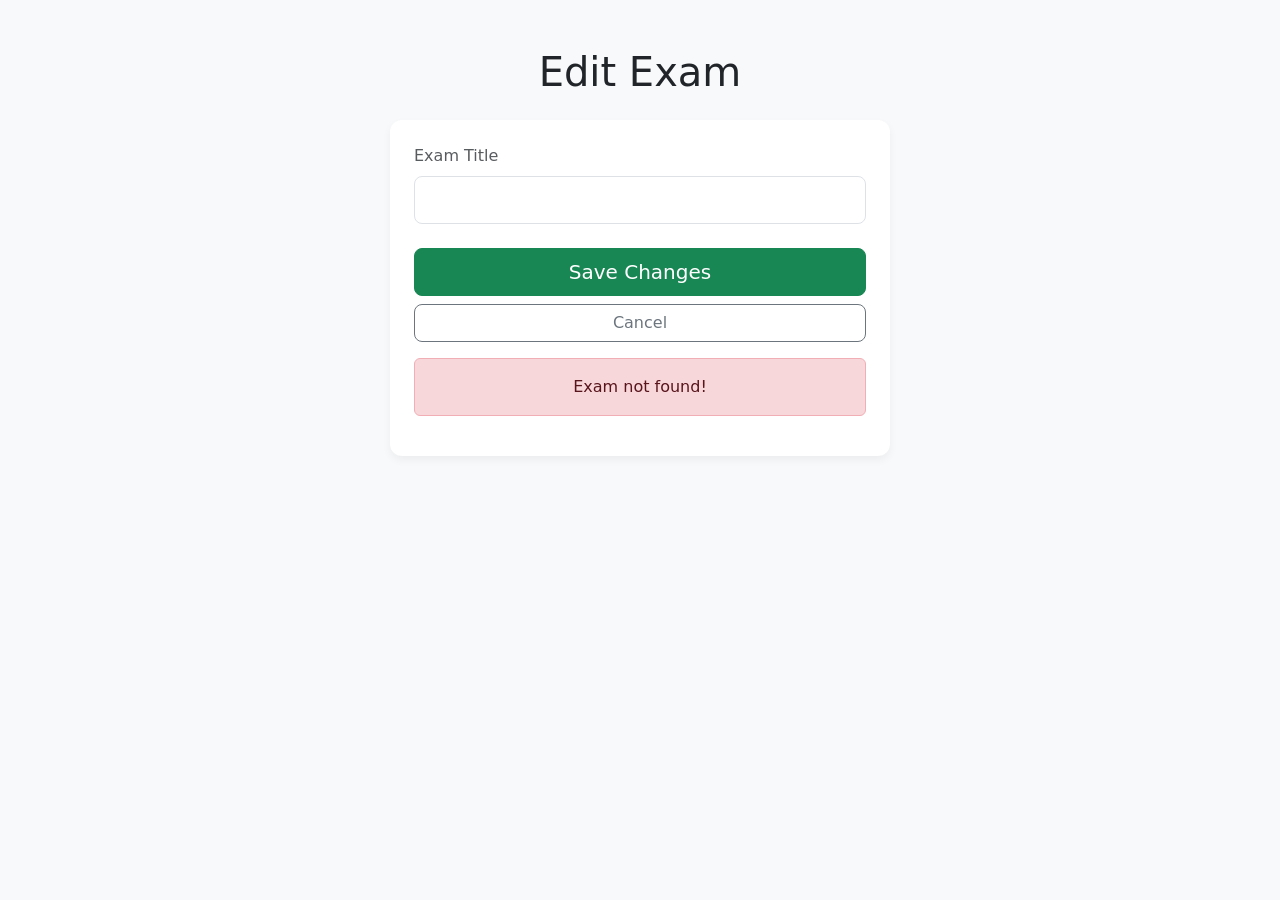
<file: edit-exam.html>
<!DOCTYPE html>
<html lang="en">

<head>
    <meta charset="UTF-8">
    <title>Edit Exam - Alon Kreisberger</title>
    <link href="https://cdn.jsdelivr.net/npm/bootstrap@5.3.3/dist/css/bootstrap.min.css" rel="stylesheet">
    <link rel="stylesheet" href="css/style.css">
</head>

<body class="bg-light">

    <div class="container py-5">
        <h1 class="text-center mb-4">Edit Exam</h1>

        <div class="card mx-auto" style="max-width: 500px;">
            <div class="card-body p-4">

                <div class="mb-3">
                    <label class="form-label text-muted">Exam Title</label>
                    <input id="editExamTitle" type="text" class="form-control form-control-lg">
                </div>

                <div id="editQuestionsList" class="mb-4">
                </div>

                <div class="d-grid gap-2">
                    <button id="saveChangesBtn" class="btn btn-success btn-lg">Save Changes</button>
                    <a href="teacher.html" class="btn btn-outline-secondary">Cancel</a>
                </div>

                <div id="editMessage" class="mt-3 text-center"></div>

            </div>
        </div>
    </div>

    <script type="module" src="js/edit-exam.js"></script>
</body>

</html>
</file>
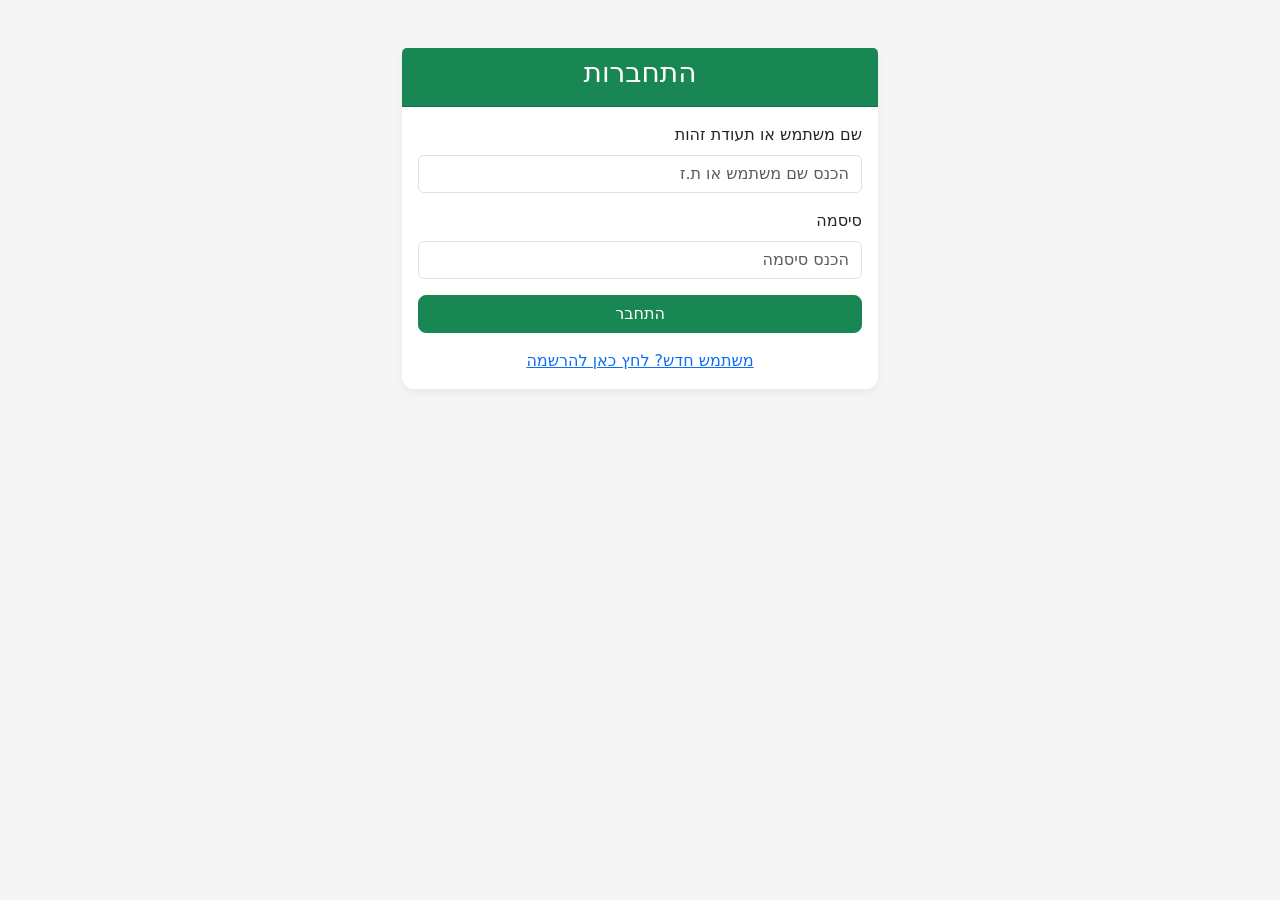
<file: login.html>
<!DOCTYPE html>
<html lang="he" dir="rtl">

<head>
    <meta charset="UTF-8">
    <title>התחברות - מערכת מבחנים</title>
    <link href="https://cdn.jsdelivr.net/npm/bootstrap@5.3.3/dist/css/bootstrap.min.css" rel="stylesheet">
    <link rel="stylesheet" href="css/style.css">
</head>

<body>
    <div class="container py-5" style="max-width: 500px;">
        <div class="card">
            <div class="card-header bg-success text-white text-center">
                <h3>התחברות</h3>
            </div>
            <div class="card-body">
                <form id="loginForm">
                    <div class="mb-3">
                        <label class="form-label">שם משתמש או תעודת זהות</label>
                        <input type="text" id="usernameInput" class="form-control" required
                            placeholder="הכנס שם משתמש או ת.ז">
                    </div>
                    <div class="mb-3">
                        <label class="form-label">סיסמה</label>
                        <input type="password" id="passwordInput" class="form-control" required
                            placeholder="הכנס סיסמה">
                    </div>
                    <button type="submit" class="btn btn-success w-100 mb-3">התחבר</button>
                    <div id="messageBox"></div>
                </form>
                <div class="text-center">
                    <a href="register.html">משתמש חדש? לחץ כאן להרשמה</a>
                </div>
            </div>
        </div>
    </div>
    <script type="module" src="js/login.js"></script>
</body>

</html>
</file>
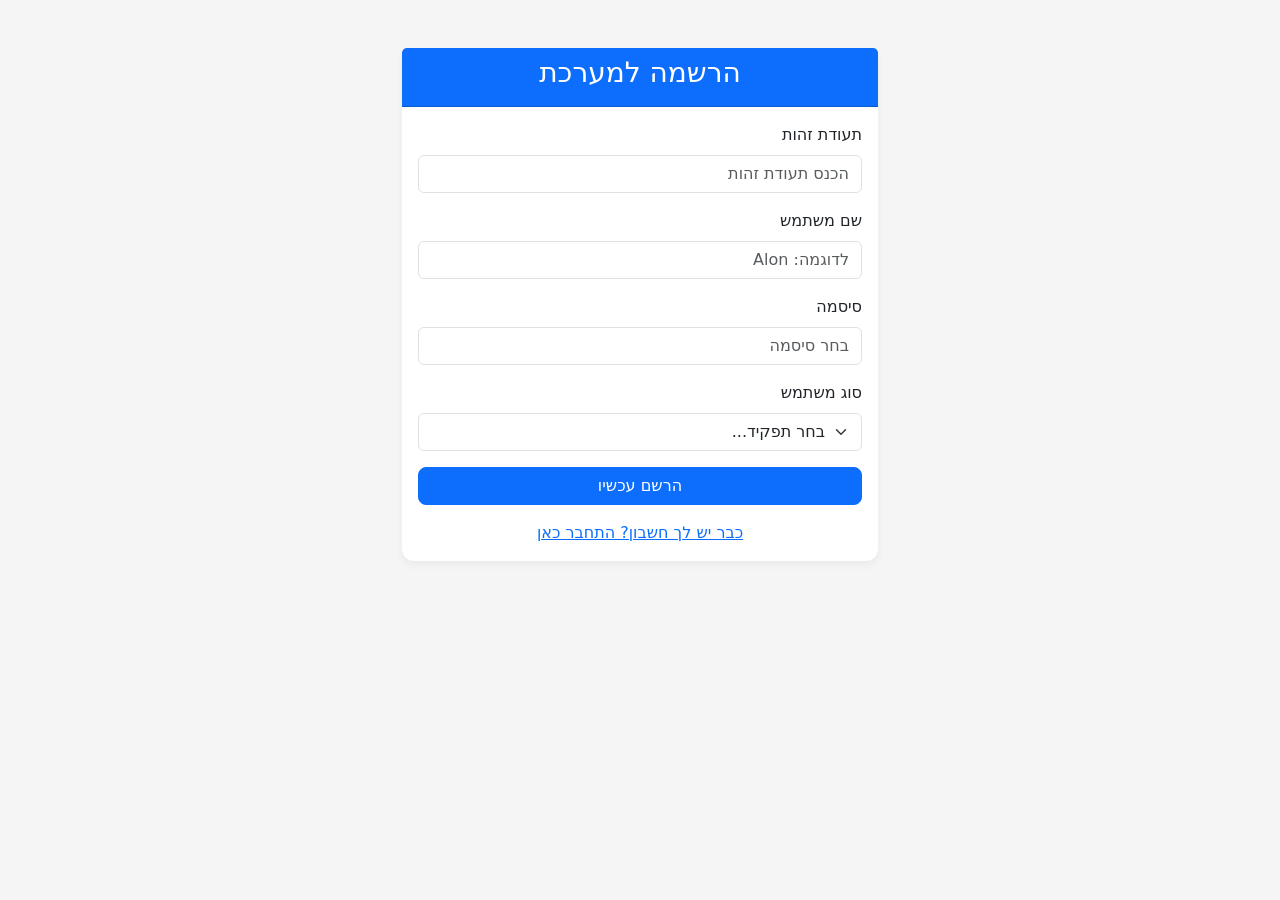
<file: register.html>
<!DOCTYPE html>
<html lang="he" dir="rtl">

<head>
    <meta charset="UTF-8">
    <title>הרשמה למערכת המבחנים</title>
    <link href="https://cdn.jsdelivr.net/npm/bootstrap@5.3.3/dist/css/bootstrap.min.css" rel="stylesheet">
    <link rel="stylesheet" href="css/style.css">
</head>

<body>
    <div class="container py-5" style="max-width: 500px;">
        <div class="card">
            <div class="card-header bg-primary text-white text-center">
                <h3>הרשמה למערכת</h3>
            </div>
            <div class="card-body">
                <form id="registerForm">
                    <div class="mb-3">
                        <label class="form-label">תעודת זהות</label>
                        <input type="text" id="idInput" class="form-control" required placeholder="הכנס תעודת זהות">
                    </div>
                    <div class="mb-3">
                        <label class="form-label">שם משתמש</label>
                        <input type="text" id="usernameInput" class="form-control" required placeholder="לדוגמה: Alon">
                    </div>
                    <div class="mb-3">
                        <label class="form-label">סיסמה</label>
                        <input type="password" id="passwordInput" class="form-control" required placeholder="בחר סיסמה">
                    </div>
                    <div class="mb-3">
                        <label class="form-label">סוג משתמש</label>
                        <select id="roleInput" class="form-select" required>
                            <option value="" disabled selected>בחר תפקיד...</option>
                            <option value="student">סטודנט</option>
                            <option value="teacher">מורה</option>
                        </select>
                    </div>
                    <button type="submit" class="btn btn-primary w-100 mb-3">הרשם עכשיו</button>
                    <div id="messageBox"></div>
                </form>
                <div class="text-center">
                    <a href="login.html">כבר יש לך חשבון? התחבר כאן</a>
                </div>
            </div>
        </div>
    </div>
    <script type="module" src="js/register.js"></script>
</body>

</html>
</file>
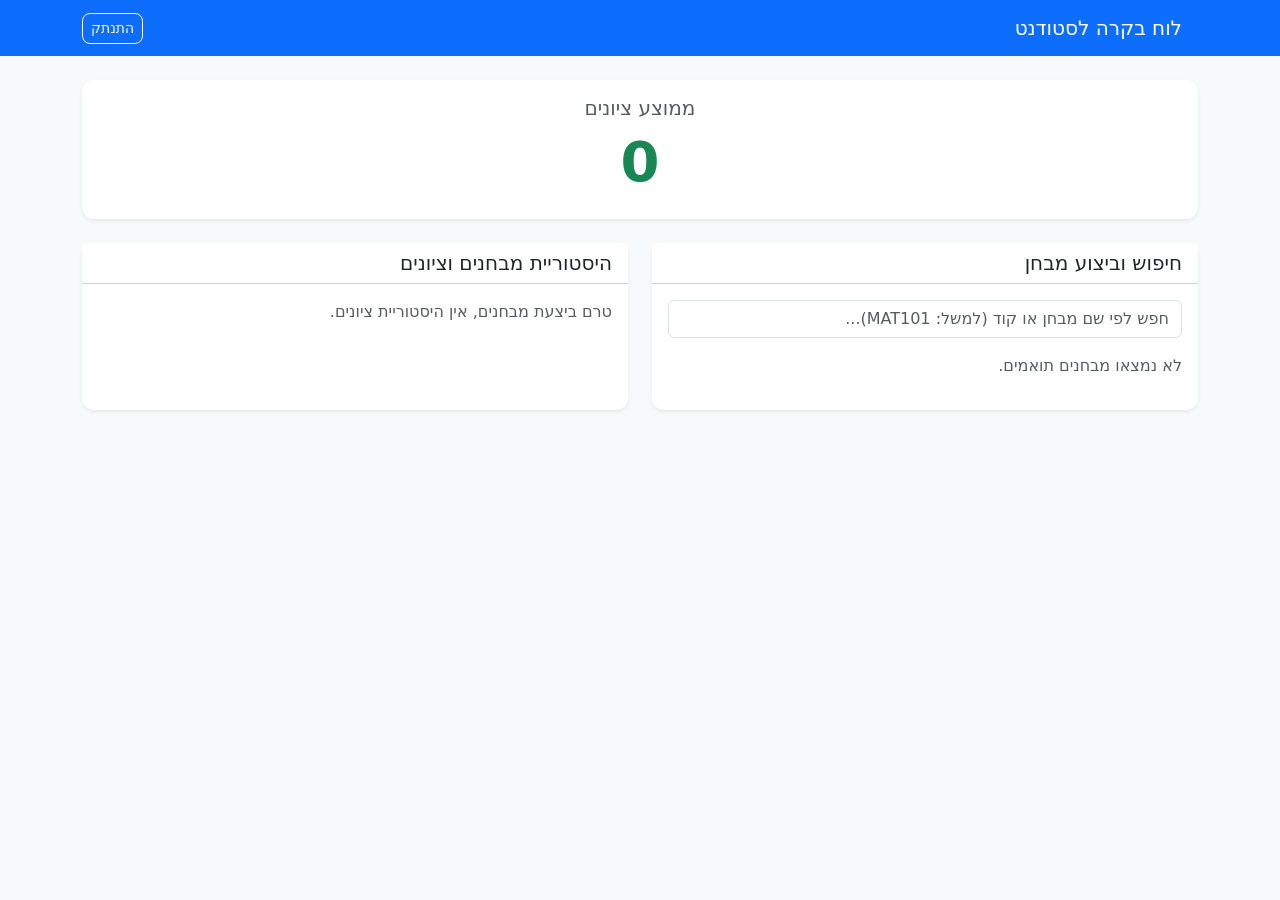
<file: student.html>
<!DOCTYPE html>
<html lang="he" dir="rtl">

<head>
    <meta charset="UTF-8">
    <title>לוח בקרה - סטודנט</title>
    <link href="https://cdn.jsdelivr.net/npm/bootstrap@5.3.3/dist/css/bootstrap.min.css" rel="stylesheet">
    <link rel="stylesheet" href="css/style.css">
</head>

<body class="bg-light">
    <nav class="navbar navbar-dark bg-primary mb-4">
        <div class="container">
            <span class="navbar-brand">
                לוח בקרה לסטודנט <span id="studentNameGreeting"></span>
            </span>
            <button id="logoutBtn" class="btn btn-outline-light btn-sm">התנתק</button>
        </div>
    </nav>

    <div class="container">
        <div class="row mb-4">
            <div class="col-md-12">
                <div class="card shadow-sm text-center border-0">
                    <div class="card-body">
                        <h5 class="card-title text-muted">ממוצע ציונים</h5>
                        <h2 class="text-success fw-bold display-4" id="averageGradeDisplay">0</h2>
                    </div>
                </div>
            </div>
        </div>

        <div class="row">
            <div class="col-md-6 mb-4">
                <div class="card shadow-sm h-100 border-0">
                    <div class="card-header bg-white">
                        <h5 class="mb-0">חיפוש וביצוע מבחן</h5>
                    </div>
                    <div class="card-body">
                        <div class="input-group mb-3">
                            <input type="text" id="searchInput" class="form-control"
                                placeholder="חפש לפי שם מבחן או קוד (למשל: MAT101)...">
                        </div>
                        <div id="availableExams">
                        </div>
                    </div>
                </div>
            </div>

            <div class="col-md-6 mb-4">
                <div class="card shadow-sm h-100 border-0">
                    <div class="card-header bg-white">
                        <h5 class="mb-0">היסטוריית מבחנים וציונים</h5>
                    </div>
                    <div class="card-body" id="examHistory">
                    </div>
                </div>
            </div>
        </div>
    </div>

    <script type="module" src="js/student.js"></script>
</body>

</html>
</file>
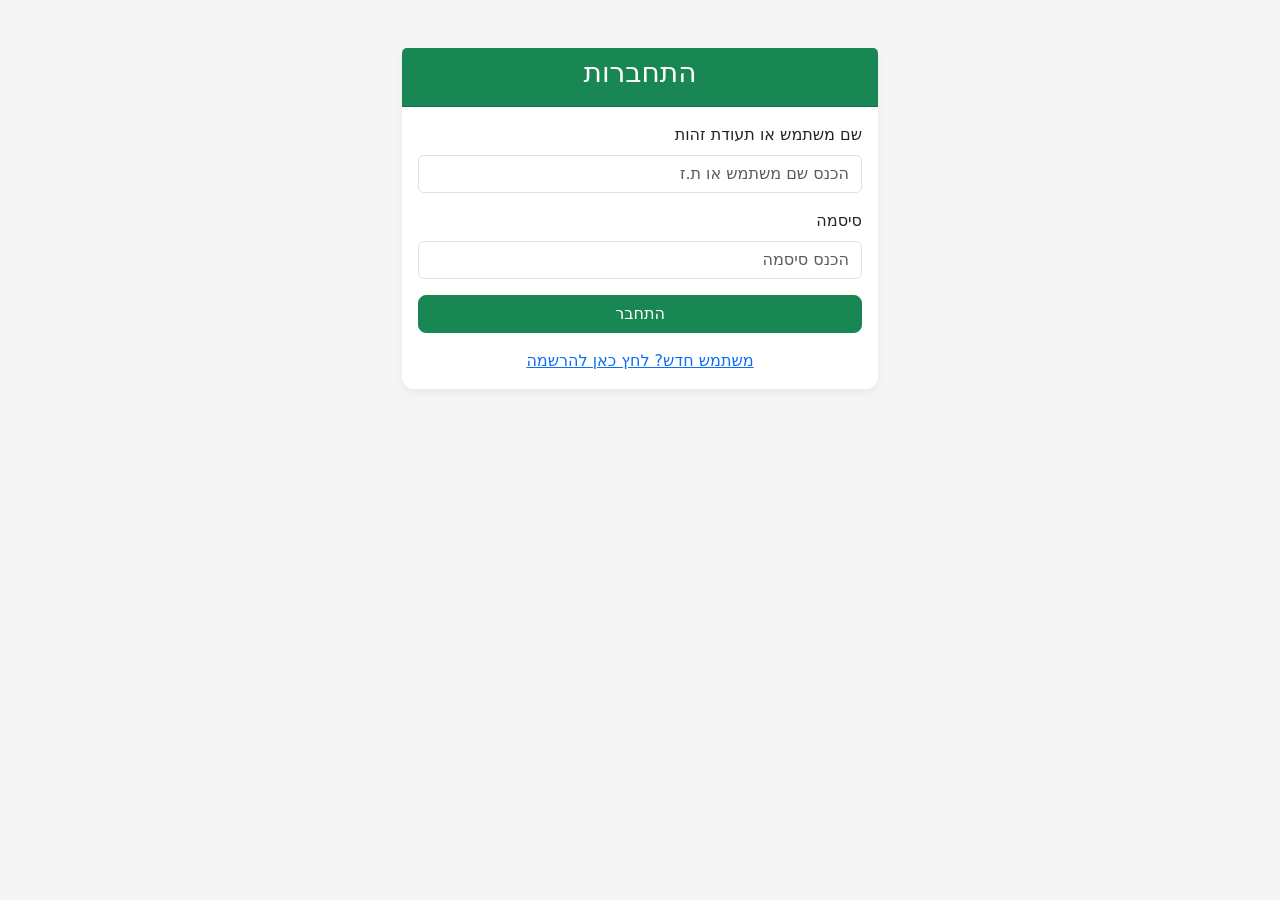
<file: take-exam.html>
<!DOCTYPE html>
<html lang="he" dir="rtl">

<head>
    <meta charset="UTF-8">
    <title>ביצוע מבחן</title>
    <link href="https://cdn.jsdelivr.net/npm/bootstrap@5.3.3/dist/css/bootstrap.min.css" rel="stylesheet">
    <link rel="stylesheet" href="css/style.css">
</head>

<body class="bg-light">
    <nav class="navbar navbar-dark bg-primary mb-4">
        <div class="container">
            <span class="navbar-brand">מערכת מבחנים - ביצוע מבחן</span>
            <a href="student.html" class="btn btn-outline-light btn-sm">ביטול וחזרה ללוח הבקרה</a>
        </div>
    </nav>

    <div class="container" style="max-width: 800px;">
        <div class="card shadow-sm mb-5">
            <div class="card-header bg-white py-3">
                <h3 id="examTitleDisplay" class="mb-0 text-primary">טוען מבחן...</h3>
                <p id="examDescDisplay" class="text-muted mb-0 mt-2"></p>
            </div>

            <div class="card-body bg-light p-4">
                <form id="examForm">
                    <div id="questionsContainer">
                    </div>

                    <button type="submit" class="btn btn-success w-100 mt-4 fs-5 py-2 fw-bold">
                        סיים והגש מבחן
                    </button>
                </form>
            </div>
        </div>
    </div>

    <script type="module" src="js/take-exam.js"></script>
</body>

</html>
</file>
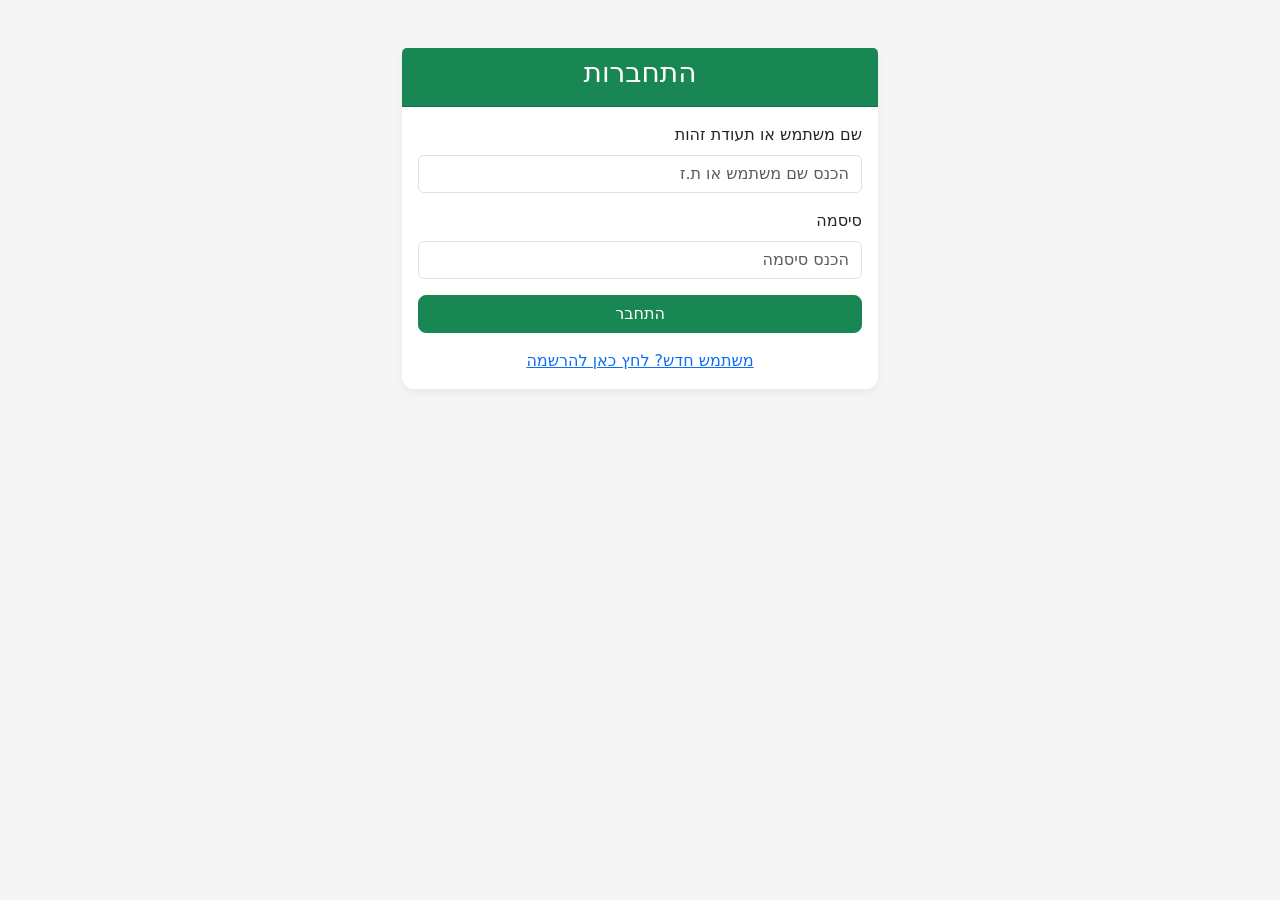
<file: teacher.html>
<!DOCTYPE html>
<html lang="en">

<head>
    <meta charset="UTF-8">
    <title>Exam App </title>

    <link href="https://cdn.jsdelivr.net/npm/bootstrap@5.3.3/dist/css/bootstrap.min.css" rel="stylesheet">

    <link rel="stylesheet" href="css/style.css">
</head>

<body>

    <div class="container py-4">
        <div class="d-flex justify-content-between align-items-center mb-4">
            <h2 class="text-primary fw-bold mb-0">Teacher Dashboard</h2>
            <button id="logoutBtn" class="btn btn-outline-secondary fw-bold">
                Logout
            </button>
        </div>
        <div class="row">

            <div class="col-md-5">

                <div class="card mb-4">
                    <div class="card-header bg-primary text-white">
                        Create Exam
                    </div>

                    <div class="card-body">

                        <div class="mb-3">
                            <label class="form-label">Exam Title</label>
                            <input id="examTitle" type="text" class="form-control"
                                placeholder="Example: JavaScript Basics">
                        </div>

                        <hr>
                        <div class="mb-3">
                            <label class="form-label">Description</label>
                            <textarea id="examDescription" class="form-control" rows="2"
                                placeholder="Brief description of the exam..."></textarea>
                        </div>

                        <div class="row mb-3">
                            <div class="col-md-4">
                                <label class="form-label">Category</label>
                                <input type="text" id="examCategory" class="form-control"
                                    placeholder="e.g., Math, History...">
                            </div>
                            <div class="col-md-4">
                                <label class="form-label">Exam Code</label>
                                <input type="text" id="examCode" class="form-control" placeholder="e.g., MAT101">
                            </div>
                            <div class="col-md-4">
                                <label class="form-label">Time Limit (Minutes)</label>
                                <input type="number" id="examTime" class="form-control" min="0"
                                    placeholder="0 for unlimited">
                            </div>
                        </div>

                        <h5>Add Question</h5>

                        <div class="mb-3">
                            <label class="form-label">Question Text</label>
                            <input id="questionText" type="text" class="form-control"
                                placeholder="Example: What is const?">
                        </div>

                        <div class="mb-3">
                            <label class="form-label">Answer 1</label>
                            <input id="answer1" type="text" class="form-control">
                        </div>

                        <div class="mb-3">
                            <label class="form-label">Answer 2</label>
                            <input id="answer2" type="text" class="form-control">
                        </div>

                        <div class="mb-3">
                            <label class="form-label">Answer 3</label>
                            <input id="answer3" type="text" class="form-control">
                        </div>

                        <div class="mb-3">
                            <label class="form-label">Answer 4</label>
                            <input id="answer4" type="text" class="form-control">
                        </div>

                        <div class="mb-3">
                            <label class="form-label">Correct Answer Number</label>
                            <input id="correctAnswer" type="number" class="form-control" min="1" max="4"
                                placeholder="1-4">
                        </div>

                        <button id="addQuestionBtn" class="btn btn-success w-100 mb-2">
                            Add Question
                        </button>

                        <button id="saveExamBtn" class="btn btn-primary w-100">
                            Save Exam
                        </button>

                        <div id="builderMessage" class="mt-3"></div>

                    </div>
                </div>

            </div>

            <div class="col-md-7">

                <div class="card mb-4">
                    <div class="card-header bg-dark text-white">
                        Saved Exams
                    </div>

                    <div class="card-body">
                        <div id="examList"></div>
                    </div>
                </div>

                <div class="card mb-4">
                    <div class="card-header bg-warning">
                        Run Exam
                    </div>

                    <div class="card-body">
                        <div id="examRunner">
                            <p class="text-muted">Choose an exam to run.</p>
                        </div>
                    </div>
                </div>

                <div class="card">
                    <div class="card-header bg-success text-white">
                        Student Results (My Exams)
                    </div>
                    <div class="card-body">
                        <div class="table-responsive">
                            <table class="table table-striped table-hover mb-0">
                                <thead>
                                    <tr>
                                        <th>Student Name</th>
                                        <th>Exam Title</th>
                                        <th>Score</th>
                                        <th>Date</th>
                                    </tr>
                                </thead>
                                <tbody id="studentResultsTableBody">
                                </tbody>
                            </table>
                        </div>
                    </div>
                </div>

            </div>

        </div>

    </div>

    <script type="module" src="js/teacher.js"></script>

</body>

</html>
</file>
<file: css/style.css>
body {
    background-color: #f5f5f5;
}

.card {
    border: none;
    border-radius: 12px;
    box-shadow: 0 4px 8px rgba(0, 0, 0, 0.05);
}

.question-box {
    border: 1px solid #ddd;
    border-radius: 8px;
    padding: 15px;
    margin-bottom: 15px;
    background-color: #fff;
}

.answer-label {
    display: block;
    margin-bottom: 8px;
    cursor: pointer;
}

.exam-card {
    border: 1px solid #ddd;
    border-radius: 8px;
    padding: 15px;
    margin-bottom: 12px;
    background-color: #fff;
    transition: transform 0.2s ease-in-out, box-shadow 0.2s ease-in-out;
}

.exam-card:hover {
    transform: translateY(-3px);
    box-shadow: 0 8px 15px rgba(0, 0, 0, 0.1);
}

.small-muted {
    font-size: 0.9rem;
    color: #666;
}

.btn {
    border-radius: 8px;
}
</file>
